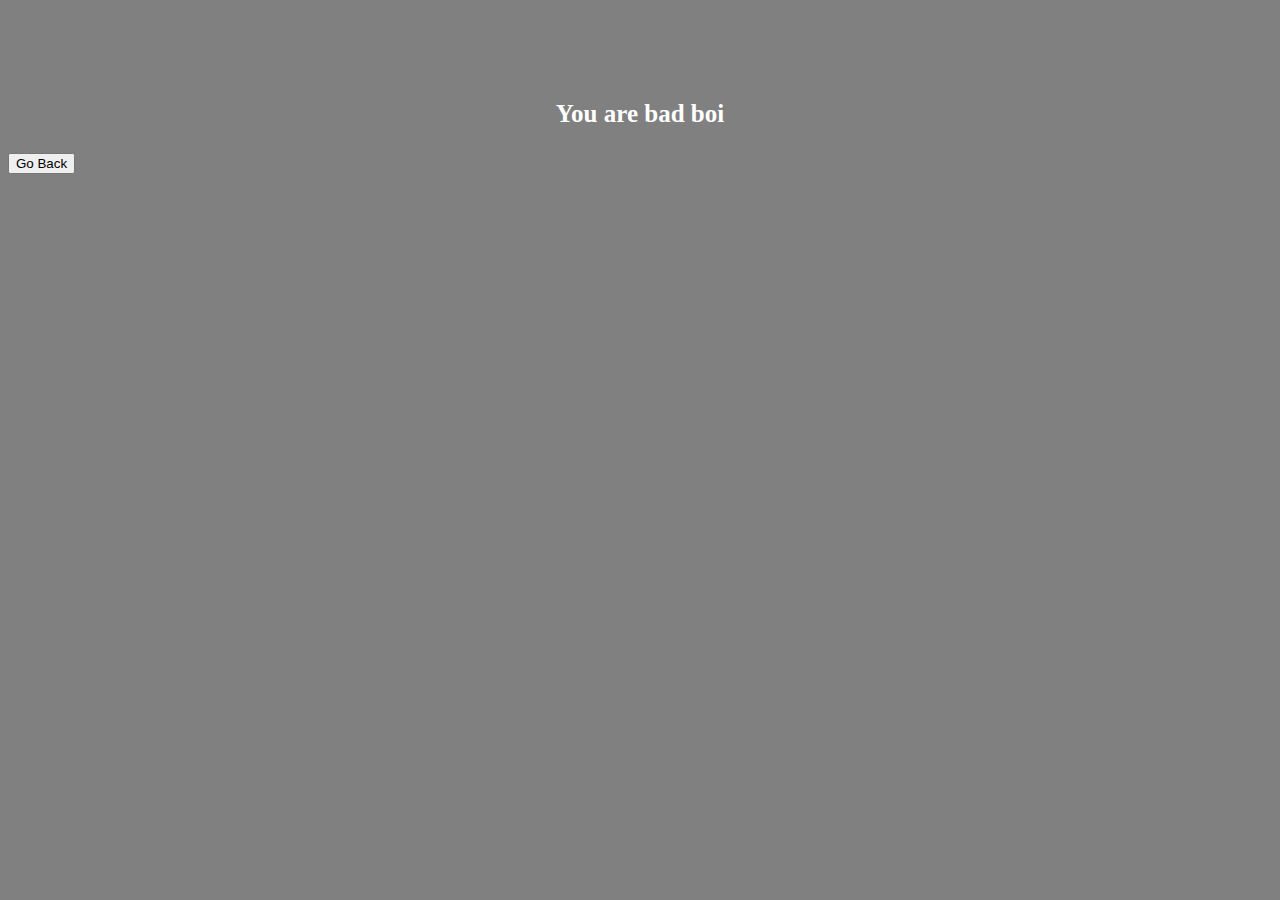
<file: hate.html>
<!DOCTYPE html>
   <head>
    <meta charset="UTF-8">
    <title>Hate</title>
    <link href="style.css" rel="stylesheet"/>
   </head>
   <body id = "hatepage">
      <p>You are bad boi</p>
      <input id="gobackid" type="button" onclick="goBack()" value="Go Back" /> 
      <script>
      function goBack(){
         window.location.href = "index.html";
      }
      </script>
   </body>
</html>
</file>
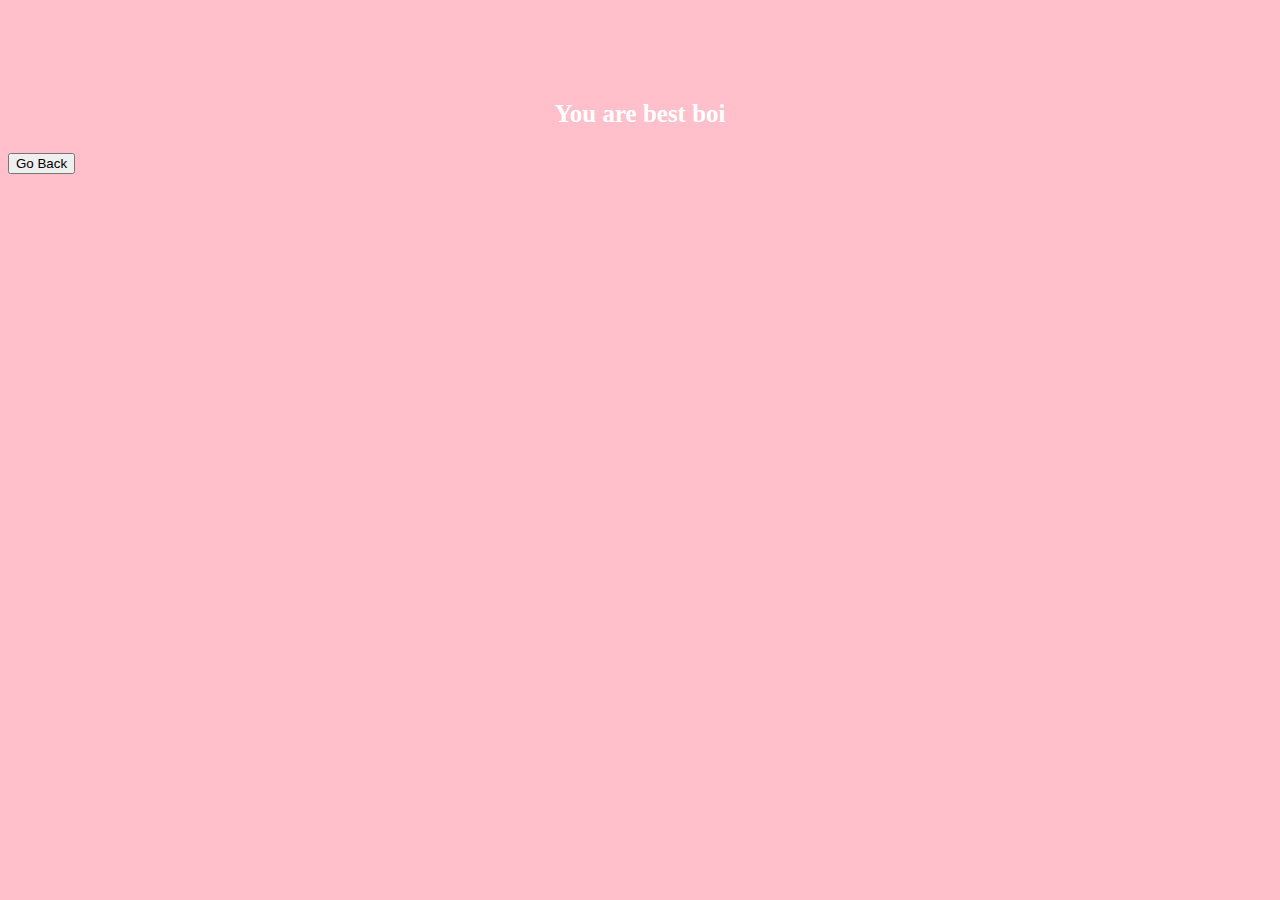
<file: love.html>
<!DOCTYPE html>
   <head>
    <meta charset="UTF-8">
    <title>Love</title>
    <link href="style.css" rel="stylesheet"/>
   </head>
   <body id = "lovepage">
      <p>You are best boi</p>
      <input id="gobackid" type="button" onclick="goBack()" value="Go Back" /> 
      <script>
      function goBack(){
         window.location.href = "index.html";
      }
      </script>
   </body>
</html>
</file>
<file: style.css>
/*Styles*/

h1 {
   color: white;
   text-align: center;
}

body  {
   margin-top: 100px;
}

#lovepage  {
   background-color: pink;
}

#hatepage {
   background-color: grey;
}

#index {
   background-image: url(media/neon.jpg);
   background-size: 100% auto;
}

p {
   font-size: 25px;
   color: white;
   font-weight: bold;
   text-align: center;
}

img   {
   margin-left: 40%;
}

nav   {
   margin-top: 50px;
	margin-bottom: 50px;
	margin-left: 23%;
	color: pink;
}

ul {
   list-style-type: none;
}

li {
  cursor: pointer;
  display: inline;
  margin-left: 10%;
}

li a:hover {
    background-color: #555;
    color: white;
}

a {
  color: white;
  font-weight: bold;
  font-size: 26px;
  text-decoration: none;
}
</file>
